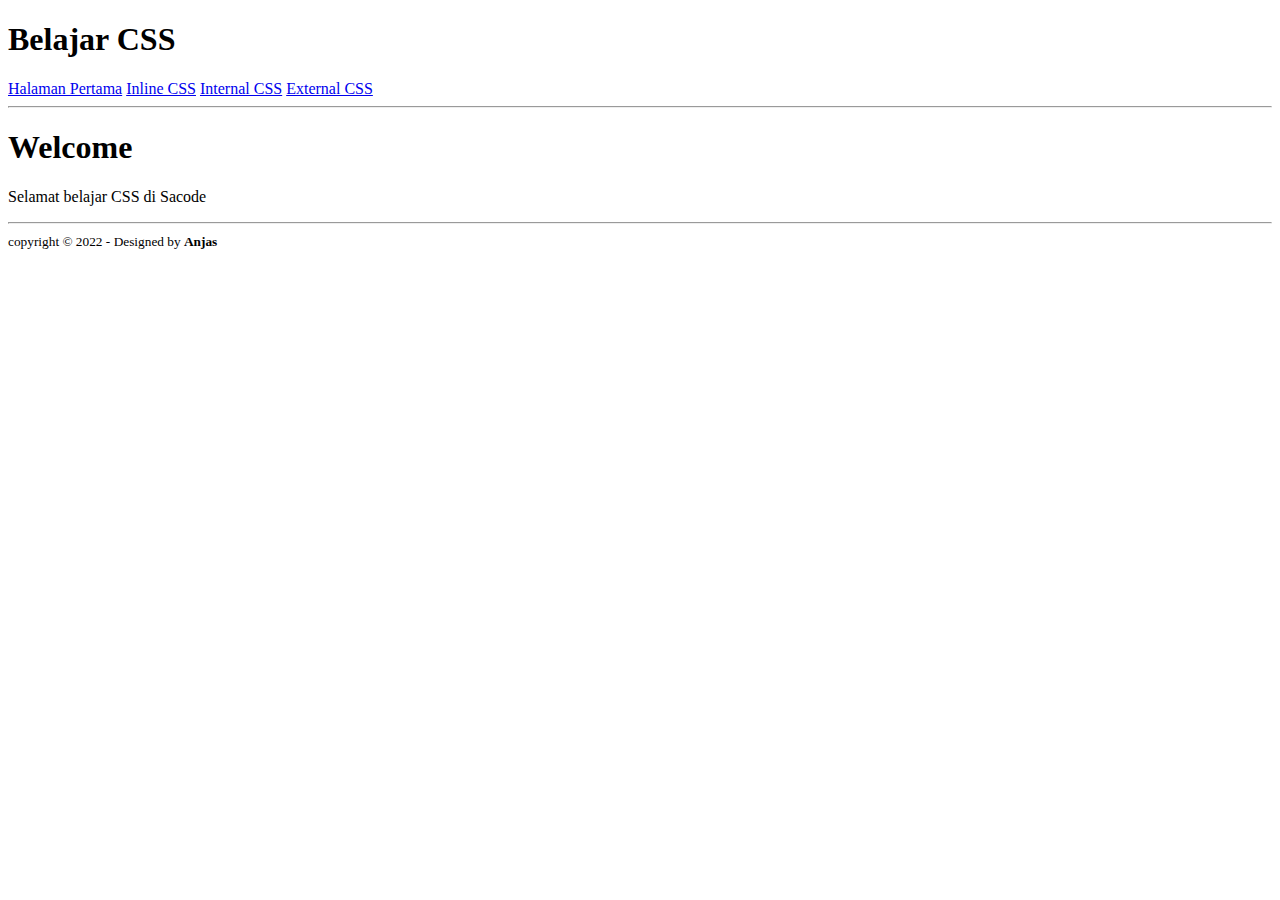
<file: index.html>
<!DOCTYPE html>
<html>
<head>
	<title>Belajar CSS</title>
</head>
<body>

 	<!-- header start -->
 	<h1>
 		Belajar CSS
 	</h1>
 	<!-- header end -->

 	<!-- nav star -->
 	<a href="index.html">Halaman Pertama</a>
 	<a href="inline-css.html">Inline CSS</a>
 	<a href="internal-css.html">Internal CSS</a>
 	<a href="External-css.html">External CSS</a>
 	<!-- nav end -->

 	<hr>	

 	<!-- content star -->
 	<div>
 		<h1>
 			Welcome
 		</h1>
 		<p>Selamat belajar CSS di Sacode</p>
 	</div>
 	<!-- content end -->

 	<hr>

 	<!-- footer star -->
 	<footer>
 		<small>
 			copyright &copy; 2022 - Designed by <b>Anjas</b> 
 		</small>
 	</footer>
 	<!-- footer end -->


</body>
</html>
</file>
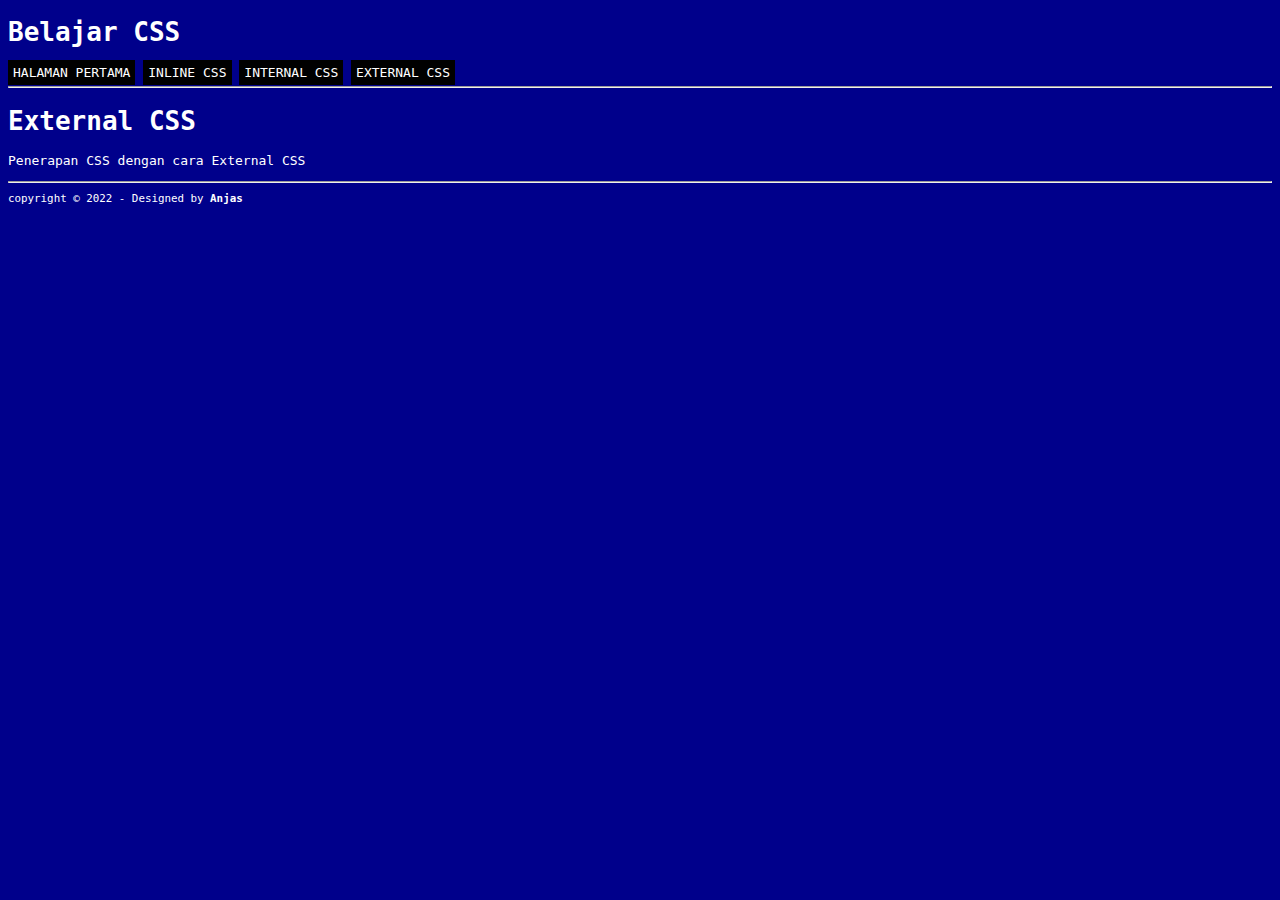
<file: external-css.html>
<!DOCTYPE html>
<html>
<head>
	<title>Belajar CSS</title>
	<link rel="stylesheet" type="text/css" href="css/style.css">
</head>
<body>

 	<!-- header start -->
 	<h1>
 		Belajar CSS
 	</h1>
 	<!-- header end -->

 	<!-- nav star -->
 	<a href="index.html">Halaman Pertama</a>
 	<a href="inline-css.html">Inline CSS</a>
 	<a href="internal-css.html">Internal CSS</a>
 	<a href="External-css.html">External CSS</a>
 	<!-- nav end -->

 	<hr>	

 	<!-- content star -->
 	<div>
 		<h1>
 			External CSS
 		</h1>
 		<p>Penerapan CSS dengan cara External CSS</p>
 	</div>
 	<!-- content end -->

 	<hr>

 	<!-- footer star -->
 	<footer>
 		<small>
 			copyright &copy; 2022 - Designed by <b>Anjas</b> 
 		</small>
 	</footer>
 	<!-- footer end -->


</body>
</html>
</file>
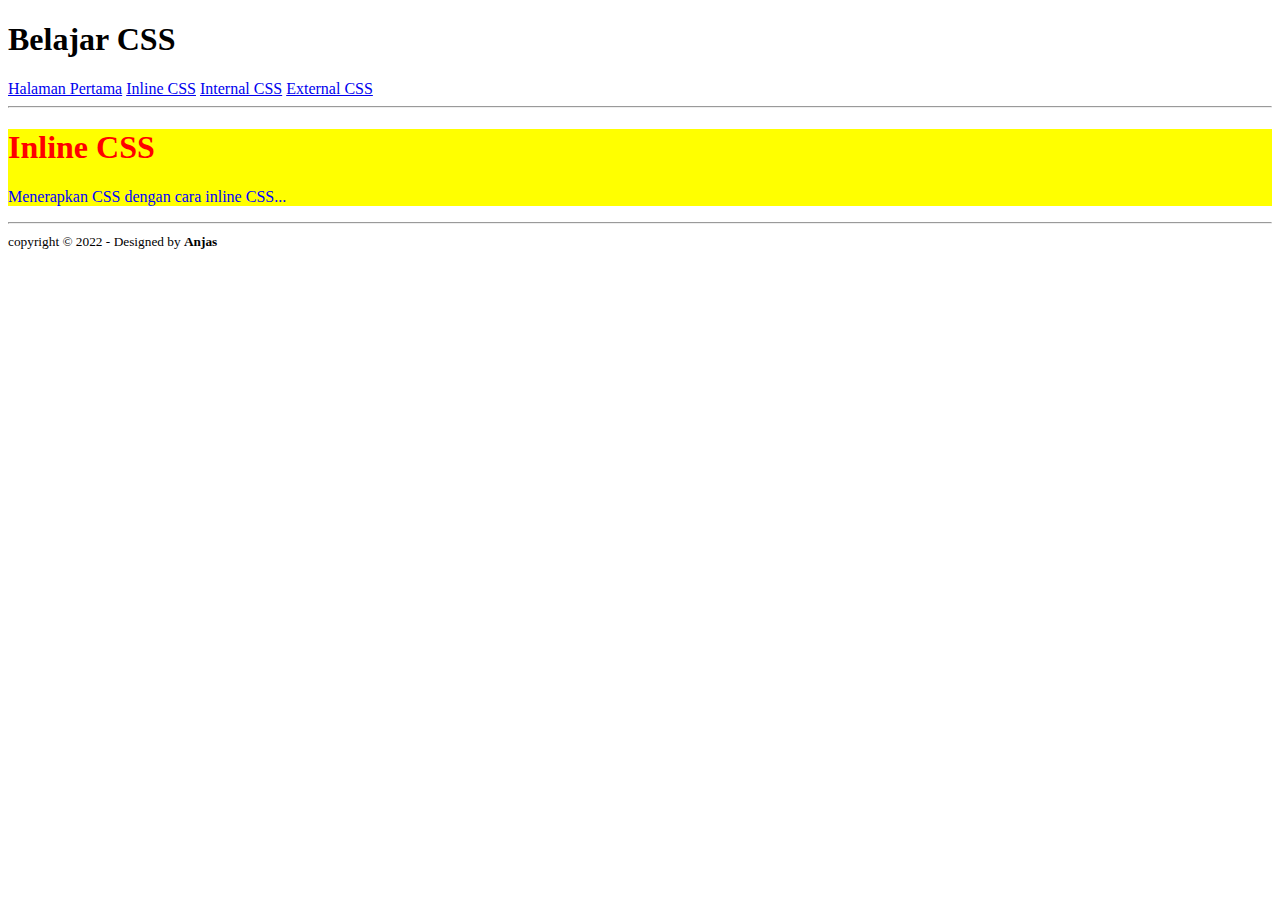
<file: inline-css.html>
<!DOCTYPE html>
<html>
<head>
	<title>Belajar CSS</title>
</head>
<body>

 	<!-- header start -->
 	<h1>
 		Belajar CSS
 	</h1>
 	<!-- header end -->

 	<!-- nav star -->
 	<a href="index.html">Halaman Pertama</a>
 	<a href="inline-css.html">Inline CSS</a>
 	<a href="internal-css.html">Internal CSS</a>
 	<a href="External-css.html">External CSS</a>
 	<!-- nav end -->

 	<hr>	

 	<!-- content star -->
 	<div style="background-color: yellow">
 		<h1 style="color: red">
 			Inline CSS
 		</h1>
 		<p style="color: blue">Menerapkan CSS dengan cara inline CSS...</p>
 	</div>
 	<!-- content end -->

 	<hr>

 	<!-- footer star -->
 	<footer>
 		<small>
 			copyright &copy; 2022 - Designed by <b>Anjas</b> 
 		</small>
 	</footer>
 	<!-- footer end -->


</body>
</html>
</file>
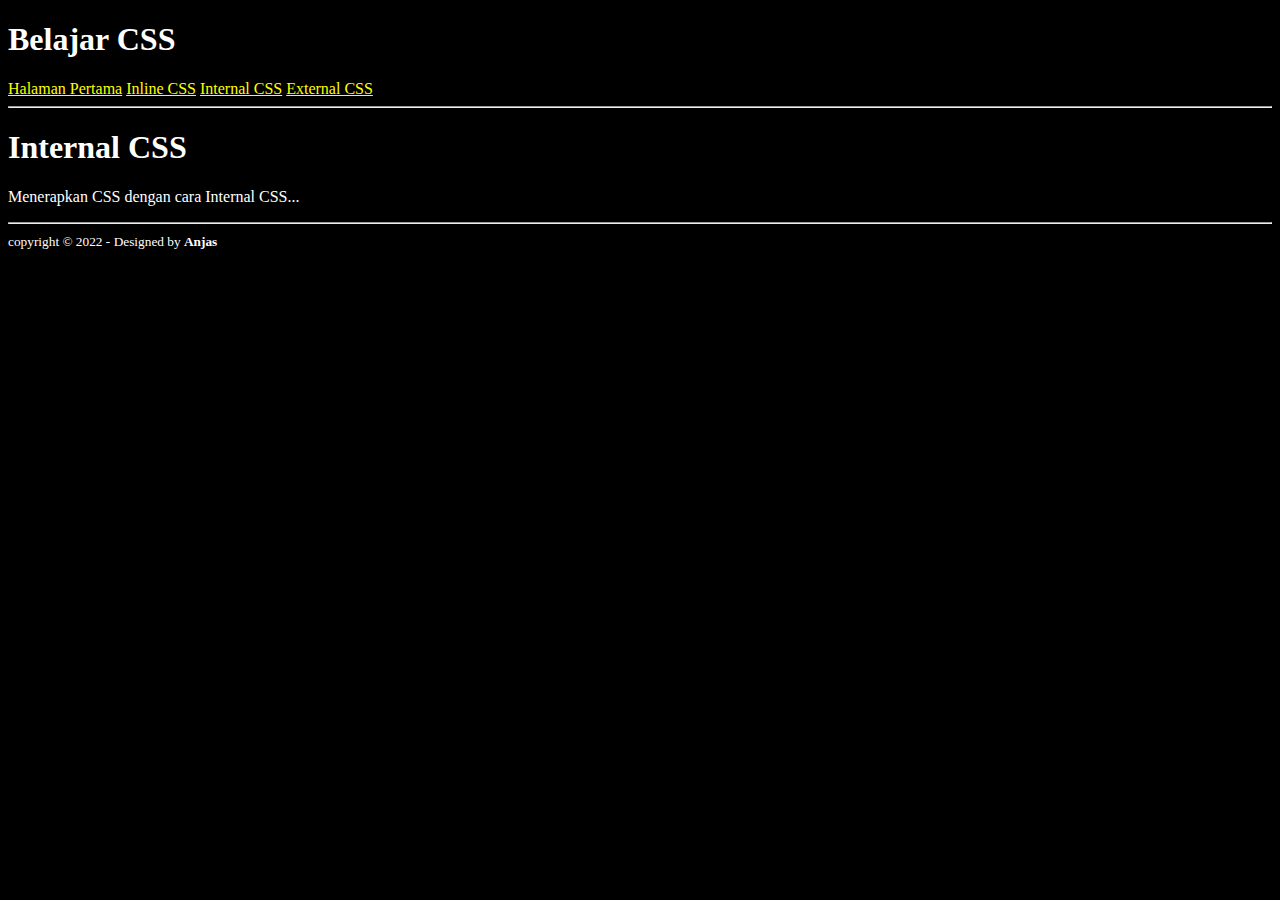
<file: internal-css.html>
<!DOCTYPE html>
<html>
<head>
	<title>Belajar CSS</title>
	<style type="text/css">
		
		* {
			font-family: calibri;
		}
		body{
			background-color: black;
			color: white;
		}
		a{
			color: yellow;
		}

	</style>
</head>
<body>

 	<!-- header start -->
 	<h1>
 		Belajar CSS
 	</h1>
 	<!-- header end -->

 	<!-- nav star -->
 	<a href="index.html">Halaman Pertama</a>
 	<a href="inline-css.html">Inline CSS</a>
 	<a href="internal-css.html">Internal CSS</a>
 	<a href="External-css.html">External CSS</a>
 	<!-- nav end -->

 	<hr>	

 	<!-- content star -->
 	<div>
 		<h1>
 			Internal CSS
 		</h1>
 		<p>Menerapkan CSS dengan cara Internal CSS...</p>
 	</div>
 	<!-- content end -->

 	<hr>

 	<!-- footer star -->
 	<footer>
 		<small>
 			copyright &copy; 2022 - Designed by <b>Anjas</b> 
 		</small>
 	</footer>
 	<!-- footer end -->


</body>
</html>
</file>
<file: css/style.css>
*{
	font-family: monospace;
}

body{
	background-color: darkblue;
	color: white
}

a{
	color: white;
	text-transform: uppercase;
	text-decoration: none;
	background-color: black;
	padding: 5px

}
</file>
